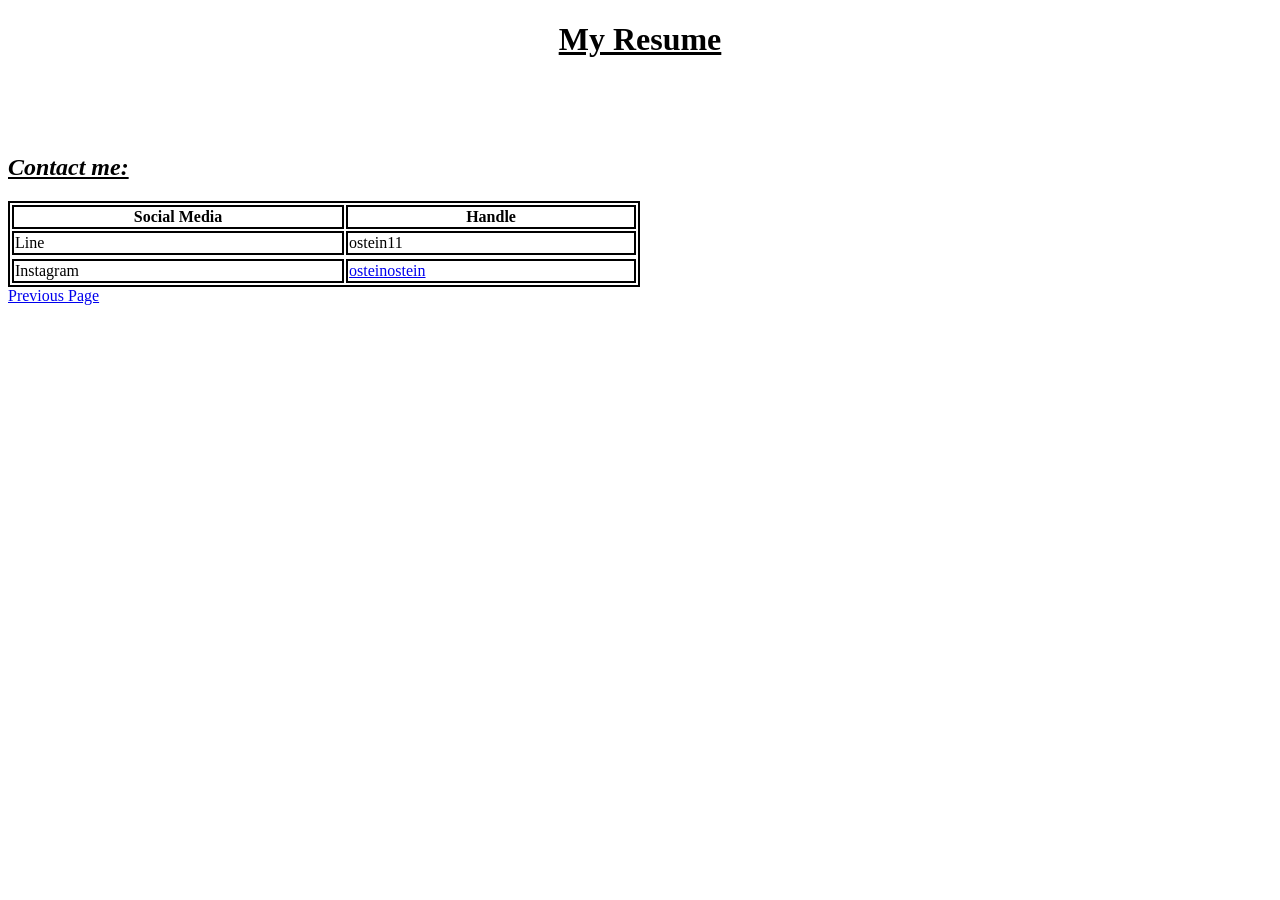
<file: Assignments/HUMAN COMPUTER INTERACTION/HCI Forum 1 Week 3/FORUM 1 - PAGE 2.html>
<!DOCTYPE html>
<html>
<body>
    <title>MY RESUME</title>
    <h1><center><b><u>My Resume</u></b></center></h1>
    <br>
    <br>
    <br>
    <h2><b><u><i>Contact me:</i></u></b></h2>
    <style>
        table, th, td {
            border:2px solid black;
        }
    </style>
<table style="width:50%">
    <tr>
        <th>Social Media</th>
        <th>Handle</th>
    </tr>
    <tr>
        <td>Line</td>
        <td>ostein11</td>
    </tr>
    <tr></tr>
        <td>Instagram</td>
        <td><a href = "https://www.youtube.com/watch?v=j5a0jTc9S10">osteinostein</a> </a></td>
    </tr>
</table>
</body>
<a href="FORUM 1 - PAGE 1.html">Previous Page</a>
</html>
</file>
